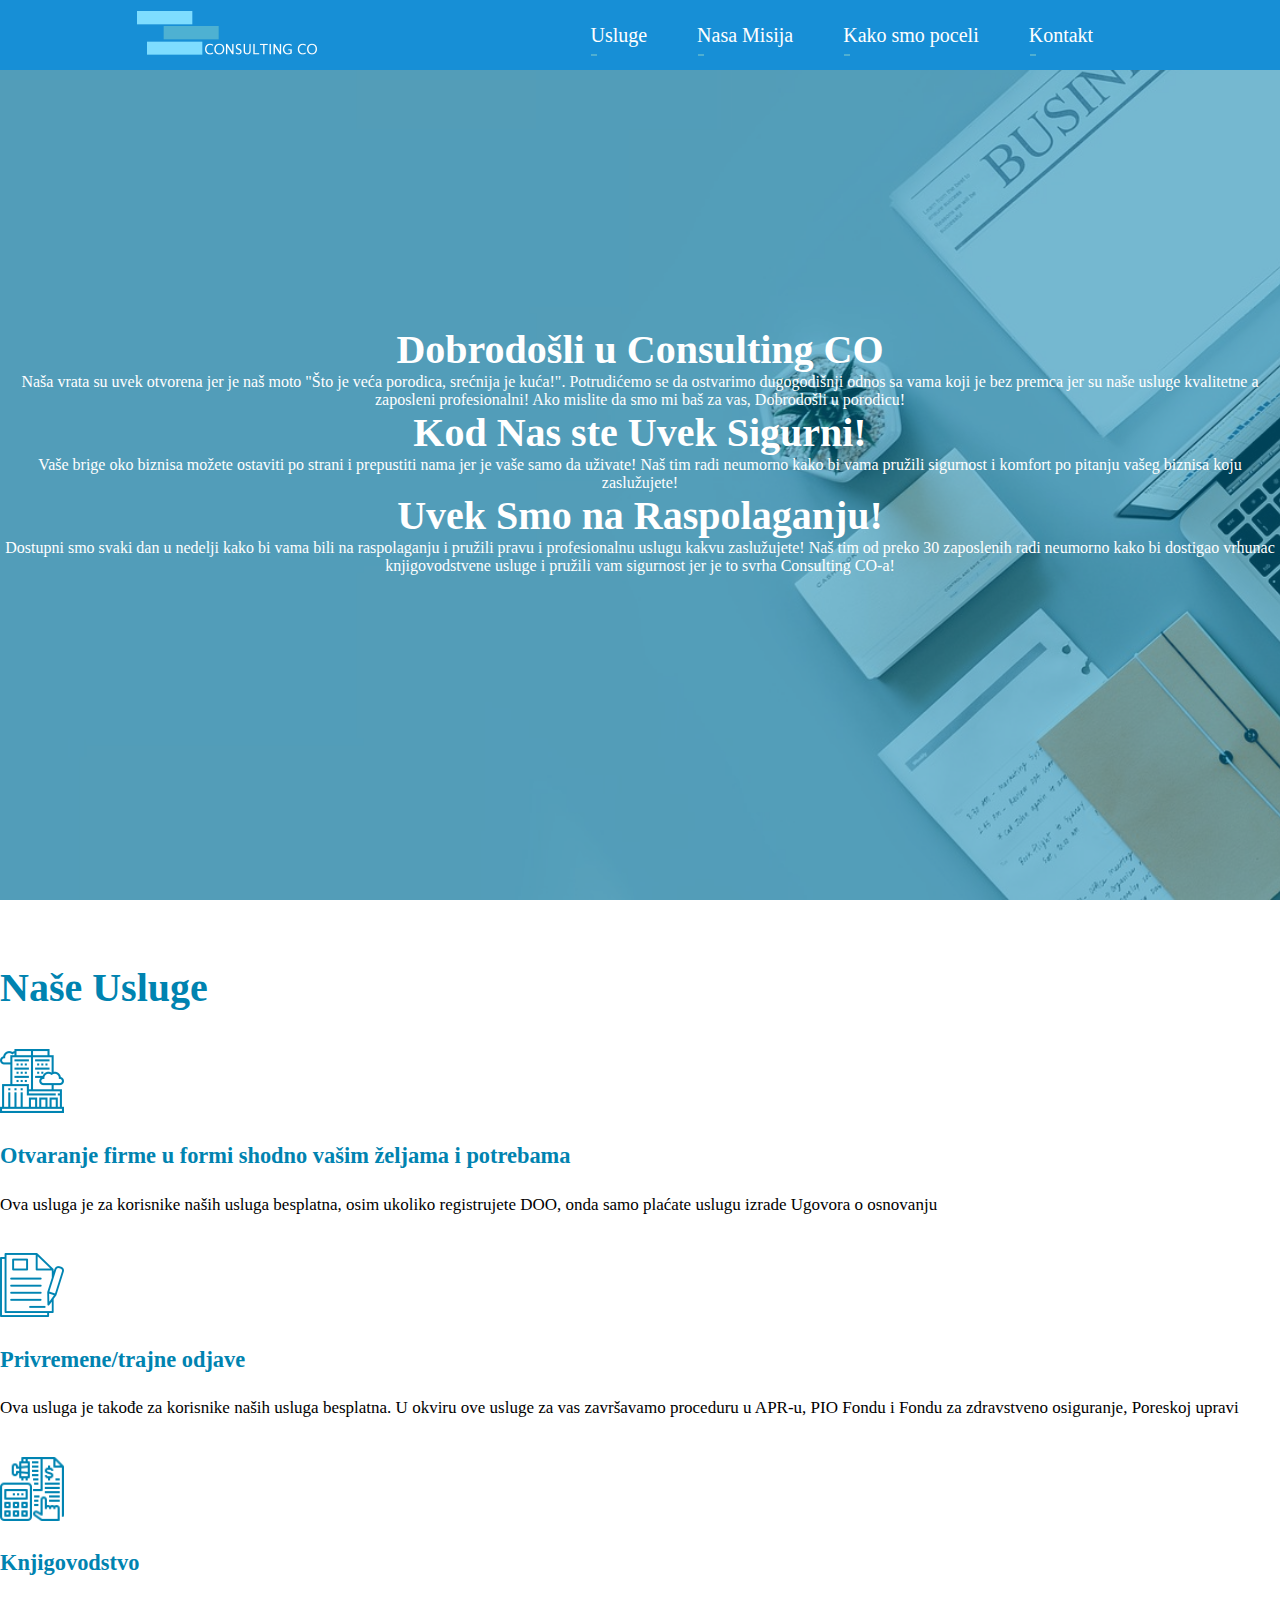
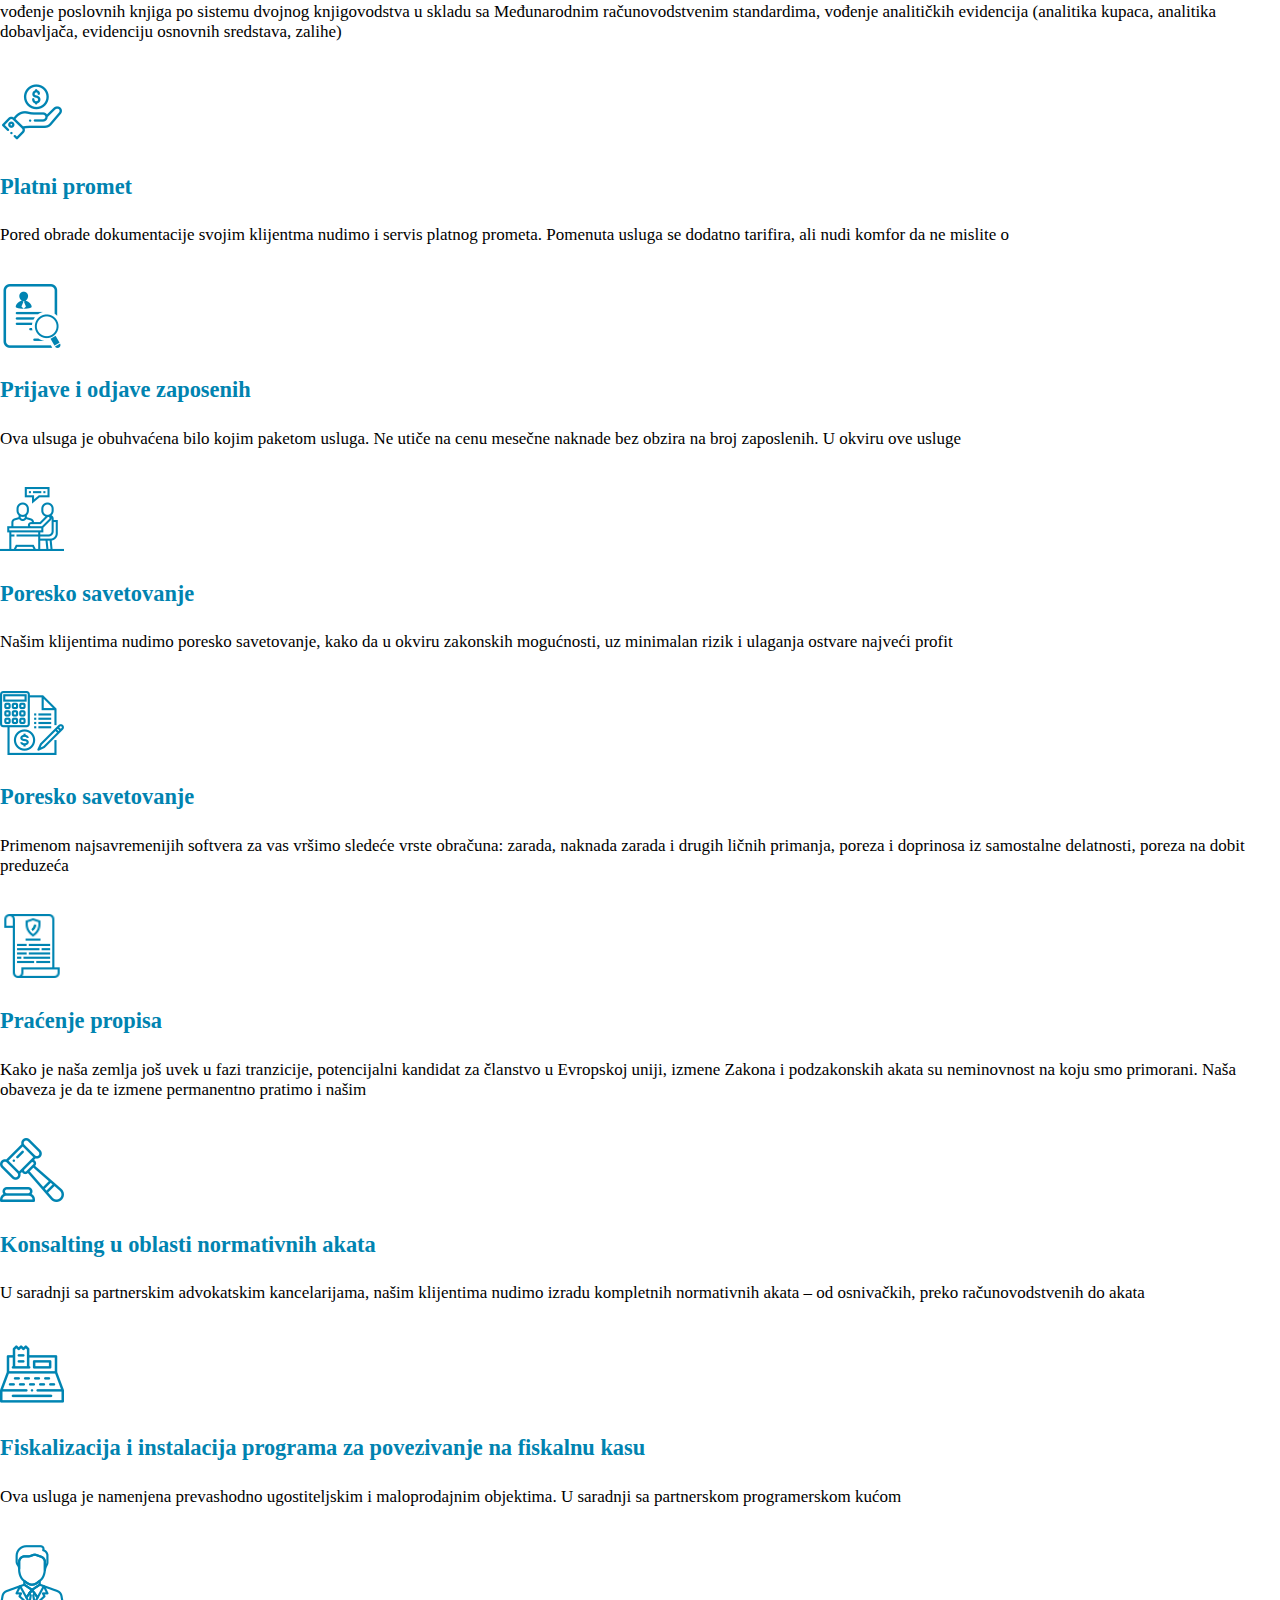
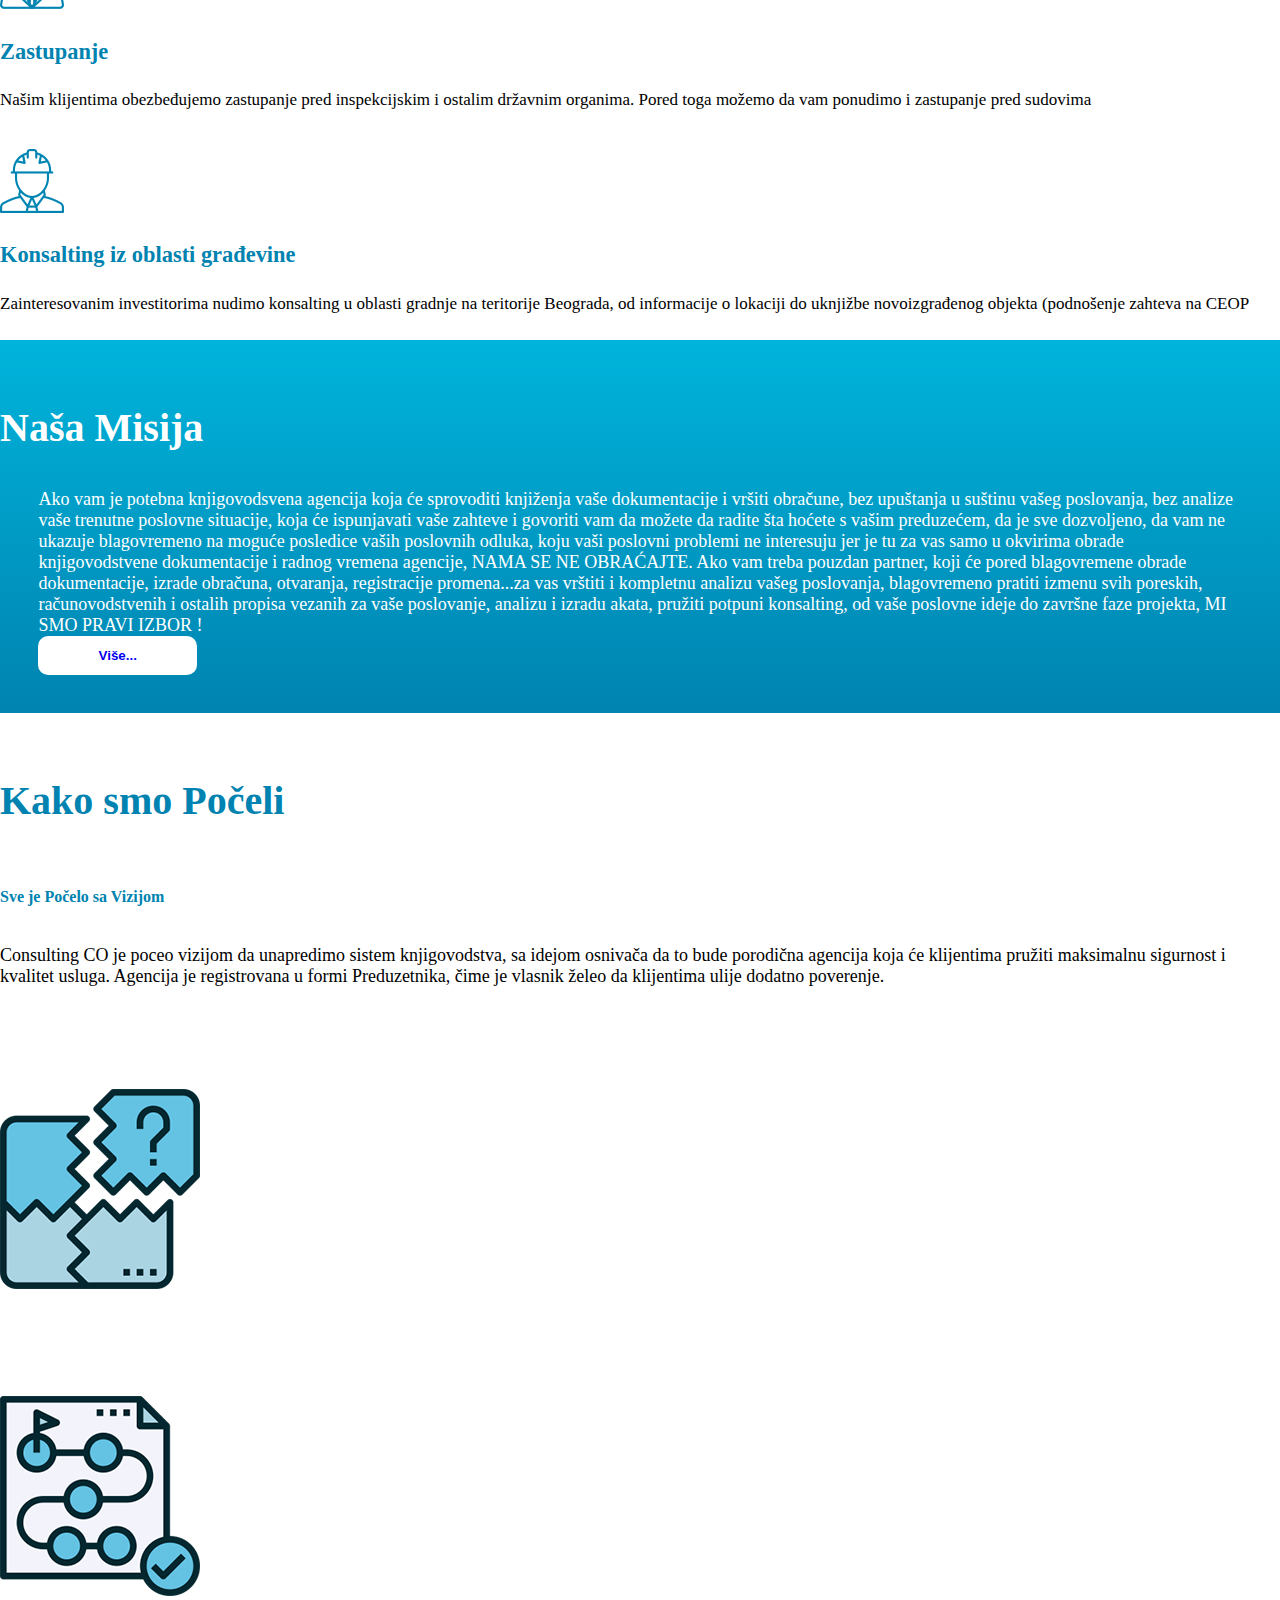
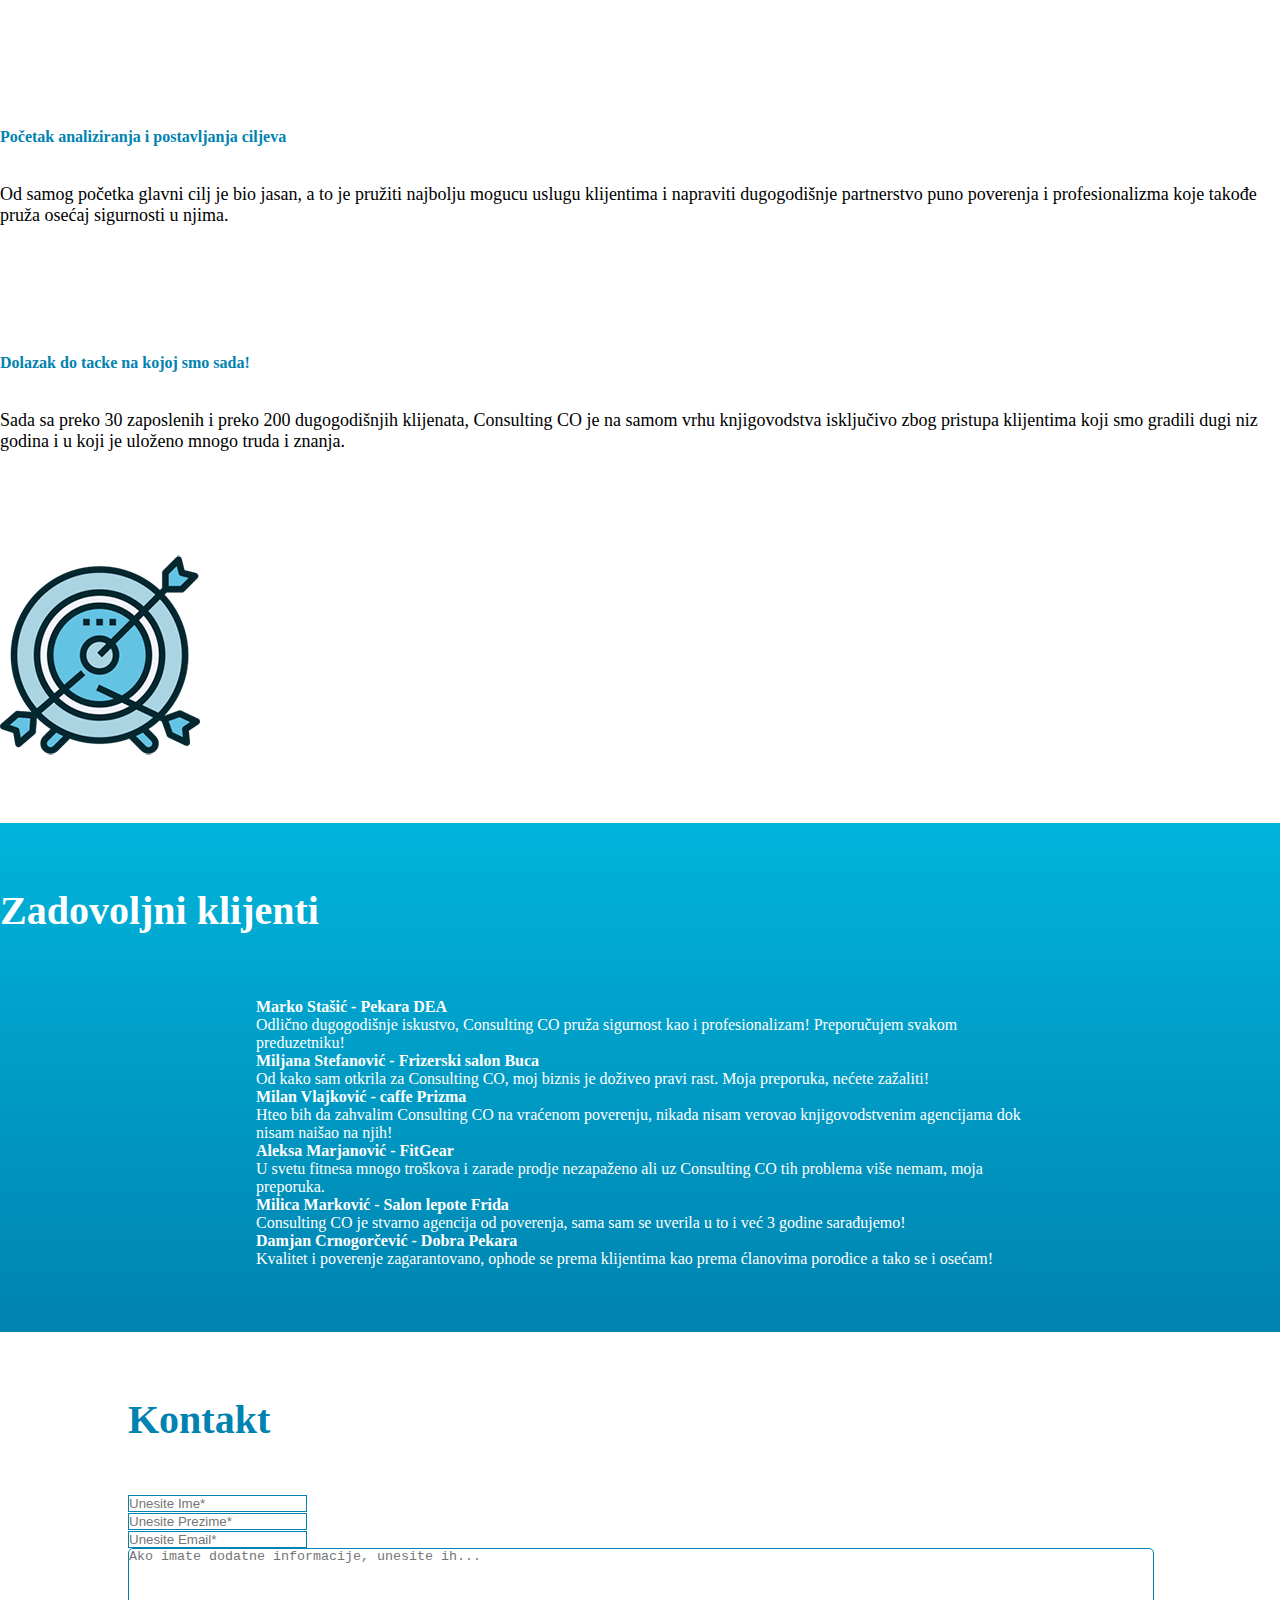
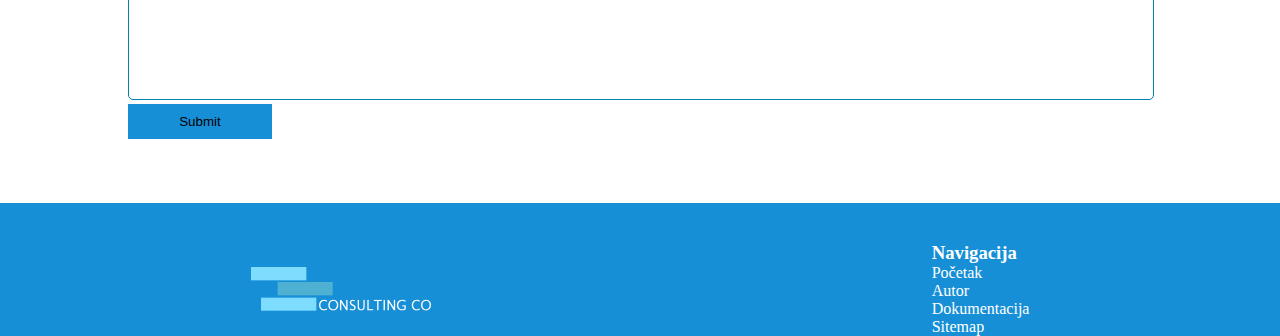
<file: index.html>
<!DOCTYPE html>
<html lang="en">
<head>
    <meta charset="UTF-8">
    <meta name="viewport" content="width=device-width, initial-scale=1.0">
    <meta http-equiv="X-UA-Compatible" content="ie=edge">
    <meta name="keywords" content="Consulting CO, knjigovodstvo, sigurnost, profesionalizam">
    <meta name="description" content="Dobrodosli u Consulting CO gde se spajaju porodica i profesionalizam, sigurnost i komfort a iza svega toga stojimo mi kao vas stub!">
    <link rel="shortcut icon" href="images/favicon.ico" type="image/x-icon">
    <link rel="stylesheet" href="https://stackpath.bootstrapcdn.com/bootstrap/4.4.0/css/bootstrap.min.css" integrity="sha384-SI27wrMjH3ZZ89r4o+fGIJtnzkAnFs3E4qz9DIYioCQ5l9Rd/7UAa8DHcaL8jkWt" crossorigin="anonymous">
    <link rel="stylesheet" href="https://use.fontawesome.com/releases/v5.8.2/css/all.css" integrity="sha384-oS3vJWv+0UjzBfQzYUhtDYW+Pj2yciDJxpsK1OYPAYjqT085Qq/1cq5FLXAZQ7Ay" crossorigin="anonymous"/>
    <!--SLICK-->
        <link rel="stylesheet" type="text/css" href="assets/slick/slick.css"/>
    <!--SLICK END-->
    <link rel="stylesheet" type="text/css" href="assets/style.min.css">
    <title>Consulting</title>
</head>
<body>
        <div class="container-fluid">
            <!--Menu-->
                <nav id="mainNav">   
                    <div id="logo">
                        <a href="index.html"><img src="images/logo1.png" alt="logo"/></a>
                    </div>  
                    <ul id="mainMenu">
                            
                    </ul>    
                </nav>
            <!-- Side Menu-->
                <nav id="mainNavSide">   
                        <div id="logoSide">
                            <a href="index.html"><img src="images/logo1.png" alt="logo"/></a>
                        </div>  
                        <ul id="mainMenuSide">
                                
                        </ul>    
                </nav>
                <div class="burgerMenu">
                        <a href="#!"><i class="fas fa-bars"></i></a>
                </div>
                <!--Main-->
                    <div class="container-fluid" id="main">
                        <div id="fading">
                            <div class="container">
                                <div class="row">
                                    <div class="col-lg-6 col-md-12 col-sm-12 mainText">
                                        <div class="divSlide">
                                            <h1>Dobrodošli u Consulting CO</h1>
                                            <p>Naša vrata su uvek otvorena jer je naš moto "Što je veća porodica, srećnija je kuća!". Potrudićemo se da ostvarimo dugogodišnji odnos sa vama koji je bez premca jer su naše usluge kvalitetne a zaposleni profesionalni! Ako mislite da smo mi baš za vas, Dobrodošli u porodicu!</p>
                                        </div>
                                        <div class="divSlide">
                                            <h2>Kod Nas ste Uvek Sigurni!</h2>
                                            <p>Vaše brige oko biznisa možete ostaviti po strani i prepustiti nama jer je vaše samo da uživate! Naš tim radi neumorno kako bi vama pružili sigurnost i komfort po pitanju vašeg biznisa koju zaslužujete!</p>
                                        </div>
                                        <div class="divSlide">
                                            <h3>Uvek Smo na Raspolaganju!</h3>
                                            <p>Dostupni smo svaki dan u nedelji kako bi vama bili na raspolaganju i pružili pravu i profesionalnu uslugu kakvu zaslužujete! Naš tim od preko 30 zaposlenih radi neumorno kako bi dostigao vrhunac knjigovodstvene usluge i pružili vam sigurnost jer je to svrha Consulting CO-a!
                                                
                                            </p>
                                        </div>
                                        
                                    </div>
                                
                                    <div class="col-lg-6 col-md-12 col-sm-12">
                                        
                                    </div>
                                </div>
                            </div>
                        </div>
                    </div>
                    <!--Usluge-->
                    <div class="container-fluid" id="usluge">
                        <div class="container">
                            <h2 class="text-center">Naše Usluge</h2>
                            <div class="row text-center" id="service">

                            </div>
                        </div>
                    </div>  
                    <div class="container-fluid" id="nasaMisija">
                        <div class="container">
                                <h3 class="text-center">Naša Misija</h3>
                                <div class="row">
                                        
                                    <div class="col-12 text-center">
                                        <p class="text-center">Ako vam je potebna knjigovodsvena agencija koja će sprovoditi knjiženja vaše dokumentacije i vršiti obračune, bez upuštanja u suštinu vašeg poslovanja, bez analize vaše trenutne poslovne situacije, koja će ispunjavati vaše zahteve i govoriti vam da možete da radite šta hoćete s vašim preduzećem, da je sve dozvoljeno, da vam ne ukazuje blagovremeno na moguće posledice vaših poslovnih odluka, koju vaši poslovni problemi ne interesuju jer je tu za vas samo u okvirima obrade knjigovodstvene dokumentacije i radnog vremena agencije, NAMA SE NE OBRAĆAJTE. Ako vam treba pouzdan partner, koji će pored blagovremene obrade dokumentacije, izrade obračuna, otvaranja, registracije promena...za vas vrštiti i kompletnu analizu vašeg poslovanja, blagovremeno pratiti izmenu svih poreskih, računovodstvenih i ostalih propisa vezanih za vaše poslovanje, analizu i izradu akata, pružiti potpuni konsalting, od vaše poslovne ideje do završne faze projekta, MI SMO PRAVI IZBOR !<span id="sakrij" class="sakrij1"> Mi Vam nećemo nikada reći da nešto možete uraditi, a onda se pred inspekcijskim organima braniti kako je to bila vaša odluka. Ne, mi ćemo vam uvek ukazati na opasnosti koje postoje. Za savete i sugestije mi nemamo radno vreme, naš telefon je uvek tu za vas. Bolje nas pozvati mimo radnog vremena i dobiti pravi savet, nego napraviti grešku koja se teško ispravlja. Mi s vama potpisujemo ugovor i preuzimamo svu odgovornost za zakonitost radnji koje izvršimo.</span></p>

                                        <button class="text-center" id="toggleDugme"><a href="#!">Više...</a></button>
                                    </div>
                                </div>
                        </div>
                        
                    </div>
                    <!--Kako smo poceli-->
                    <div class="container-fluid" id="kakoSmoPoceli">
                        <div class="container">
                            <h3 class="text-center">Kako smo Počeli</h3>
                            <div class="row">
                                <div class="col-lg-6 col-sm-12 text-center textPoceli order2">
                                    <h4>Sve je Počelo sa Vizijom</h4>
                                    <p>Consulting CO je poceo vizijom da unapredimo sistem knjigovodstva, sa idejom osnivača da to bude porodična agencija koja će klijentima pružiti maksimalnu sigurnost i kvalitet usluga. Agencija je registrovana u formi Preduzetnika, čime je vlasnik želeo da klijentima ulije dodatno poverenje.</p>
                                </div>
                                <div class="col-lg-6 col-sm-12 text-center slikaPoceli order1">
                                    <figure>
                                        <img class="img-fluid" src="images/puzzle1.png" alt="puzzle"/>
                                    </figure>
                                </div>
                                <div class="col-lg-6 col-sm-12 text-center slikaPoceli order3">
                                    <figure>
                                        <img class="img-fluid" src="images/timeline1.png" alt="puzzle"/>
                                    </figure>
                                </div>
                                <div class="col-lg-6 col-sm-12 text-center textPoceli order4">
                                    <h4>Početak analiziranja i postavljanja ciljeva</h4>
                                    <p>Od samog početka glavni cilj je bio jasan, a to je pružiti najbolju mogucu uslugu klijentima i napraviti dugogodišnje partnerstvo puno poverenja i profesionalizma koje takođe pruža osećaj sigurnosti u njima.</p>
                                </div>
                                <div class="col-lg-6 col-sm-12 text-center textPoceli order6">
                                    <h4>Dolazak do tacke na kojoj smo sada!</h4>
                                    <p>Sada sa preko 30 zaposlenih i preko 200 dugogodišnjih klijenata, Consulting CO je na samom vrhu knjigovodstva isključivo zbog pristupa klijentima koji smo gradili dugi niz godina i u koji je uloženo mnogo truda i znanja.</p>
                                </div>
                                <div class="col-lg-6 col-sm-12 text-center slikaPoceli order5">
                                    <figure>
                                        <img class="img-fluid" src="images/target1.png" alt="puzzle"/>
                                    </figure>
                                </div>
                            </div>
                        </div>
                    </div>
                    <!--Zadovoljni klijenti-->
                    <div class="container-fluid" id="klijenti">
                        <div class="container">
                            <h3 class="text-center">Zadovoljni klijenti</h3>
                            <div class="row">
                                <div class="col-12 testimonial" id="dohvatiTestimonial">

                                </div>
                            </div>
                        </div>
                    </div>
                    <!--Kontakt-->
                    <div class="container-fluid" id="kontakt">
                        <div class="container">
                            <h3 class="text-center">Kontakt</h3>
                            <div class="row">
                                <div class="col-12 text-center divForma">
                                    <form action="#" method="GET" id="forma">
                                        <div class="form-group">
                                            <input type="text" class="form-control" id="ime"  placeholder="Unesite Ime*">
                                        </div>
                                        <div class="form-group">
                                            <input type="text" class="form-control" id="prezime"  placeholder="Unesite Prezime*">
                                            </div>
                                        <div class="form-group">
                                            <input type="text" class="form-control" id="email"  placeholder="Unesite Email*">
                                        </div>
                                        <div class="form-group">
                                                <textarea class="form-control" id="textArea" placeholder="Ako imate dodatne informacije, unesite ih..."></textarea>
                                        </div>
                                        
                                        <button type="button" class="btn btn-primary" id="provera">Submit</button>
                                    </form>
                                </div>
                            </div>
                        </div>
                    </div>
                    <!--Footer-->
                    <footer class="container-fluid">
                        <div class="container">
                            <div class="row">
                                    <div class="col-lg-6 col-md-6 col-sm-12 text-center" id="logoFooter">
                                        <a href="index.html"><img src="images/logo1.png" alt="logo"/></a>
                                    </div>
                                    <div class="col-lg-6 col-md-6  col-sm-12 text-center" id="footerMenu">
                                        <h3>Navigacija</h3>
                                        <nav>
                                            <ul>
                                                <li><a href="#main">Početak</a></li>
                                                <li><a href="autor.html">Autor</a></li>
                                                <li><a href="dokumentacija.pdf" target="_blank">Dokumentacija</a></li>
                                                <li><a href="sitemap.xml" target="_blank">Sitemap</a></li>
                                            </ul>
                                        </nav>
                                    </div>
                            </div>
                        </div>
                            
                    </footer>
                
                
        </div>
    <script src="https://code.jquery.com/jquery-3.4.1.slim.min.js" integrity="sha384-J6qa4849blE2+poT4WnyKhv5vZF5SrPo0iEjwBvKU7imGFAV0wwj1yYfoRSJoZ+n" crossorigin="anonymous"></script>
    <script src="https://cdn.jsdelivr.net/npm/popper.js@1.16.0/dist/umd/popper.min.js" integrity="sha384-Q6E9RHvbIyZFJoft+2mJbHaEWldlvI9IOYy5n3zV9zzTtmI3UksdQRVvoxMfooAo" crossorigin="anonymous"></script>
    <script src="https://stackpath.bootstrapcdn.com/bootstrap/4.4.0/js/bootstrap.min.js" integrity="sha384-3qaqj0lc6sV/qpzrc1N5DC6i1VRn/HyX4qdPaiEFbn54VjQBEU341pvjz7Dv3n6P" crossorigin="anonymous"></script>
    <!--SLICK-->
    <script type="text/javascript" src="assets/slick/slick.min.js"></script>
    <!--SLICK END!-->
    <script defer src="assets/main.js"></script>
</body>
</html>
</file>
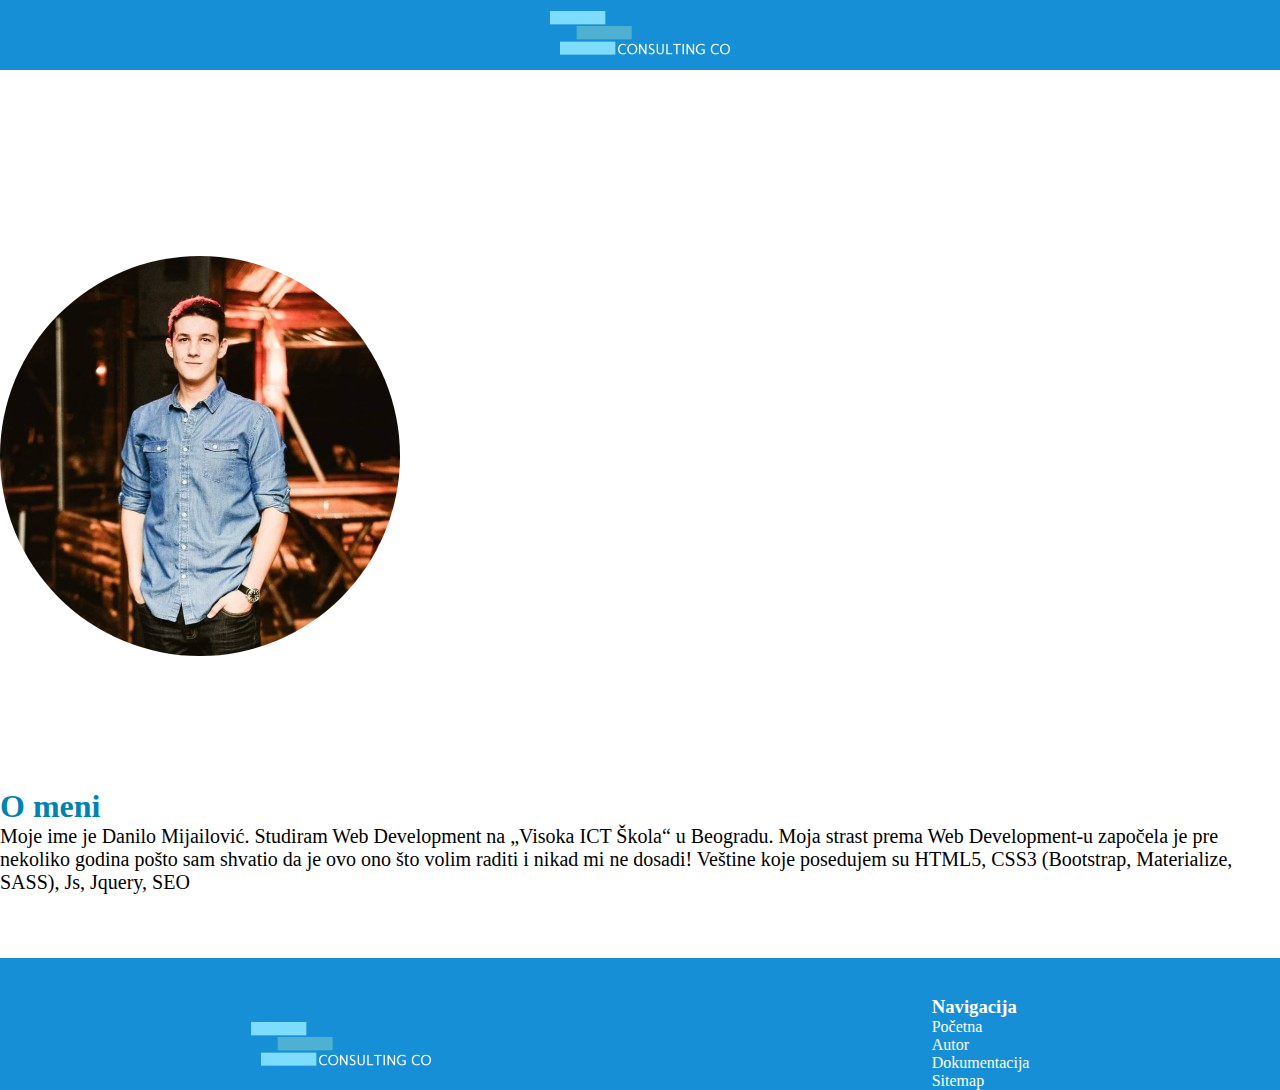
<file: autor.html>
<!DOCTYPE html>
<html lang="en">
<head>
    <meta charset="UTF-8">
    <meta name="viewport" content="width=device-width, initial-scale=1.0">
    <meta http-equiv="X-UA-Compatible" content="ie=edge">
    <meta name="keywords" content="Autor, O meni, Danilo, Mijailović, ICT">
    <meta name="description" content="Dobrodosli na stranicu O Autoru, moje ime je Danilo Mijailović i studiram na visokoj ICT skoli, saznajte vise o meni bas ovde">
    <link rel="shortcut icon" href="images/favicon.ico" type="image/x-icon">
    <link rel="stylesheet" href="https://stackpath.bootstrapcdn.com/bootstrap/4.4.0/css/bootstrap.min.css" integrity="sha384-SI27wrMjH3ZZ89r4o+fGIJtnzkAnFs3E4qz9DIYioCQ5l9Rd/7UAa8DHcaL8jkWt" crossorigin="anonymous">
    <link rel="stylesheet" href="https://use.fontawesome.com/releases/v5.8.2/css/all.css" integrity="sha384-oS3vJWv+0UjzBfQzYUhtDYW+Pj2yciDJxpsK1OYPAYjqT085Qq/1cq5FLXAZQ7Ay" crossorigin="anonymous"/>
    <!--SLICK-->
        <link rel="stylesheet" type="text/css" href="assets/slick/slick.css"/>
    <!--SLICK END-->
    <link rel="stylesheet" type="text/css" href="assets/style.min.css">
    <title>Consulting</title>
</head>
<body>
        <div class="container-fluid">
            
                <nav id="mainNavAutor">   
                    <div id="logo">
                        <a href="index.html"><img src="images/logo1.png" alt="logo"/></a>
                    </div>  
                        
                </nav>
                
                    
                    <div class="container-fluid">
                        <div class="container">
                            <div class="row autor text-center">
                                <div class="col-lg-6 col-ms-12 autorSlika">
                                    <figure>
                                        <img class="img-fluid" src="images/profile.jpg" alt="autor"/>
                                    </figure>
                                </div>
                                <div class="col-lg-6 col-ms-12 text-center autorText">
                                    <h1>O meni</h1>
                                    <p>Moje ime je Danilo Mijailović. Studiram Web Development na „Visoka ICT Škola“ u Beogradu. Moja strast prema Web Development-u započela je pre nekoliko godina pošto sam shvatio da je ovo ono što volim raditi i nikad mi ne dosadi! Veštine koje posedujem su HTML5, CSS3 (Bootstrap, Materialize, SASS), Js, Jquery, SEO
                                    </p>
                                </div>
                            </div>
                        </div>
                    </div>
                    <footer class="container-fluid">
                        <div class="container">
                            <div class="row">
                                    <div class="col-lg-6 col-md-6 col-sm-12 text-center" id="logoFooter">
                                        <a href="index.html"><img src="images/logo1.png" alt="logo"/></a>
                                    </div>
                                    <div class="col-lg-6 col-md-6  col-sm-12 text-center" id="footerMenu">
                                        <h3>Navigacija</h3>
                                        <nav>
                                            <ul>
                                                <li><a href="index.html">Početna</a></li>
                                                <li><a href="#">Autor</a></li>
                                                <li><a href="dokumentacija.pdf" target="_blank">Dokumentacija</a></li>
                                                <li><a href="#" href="sitemap.xml" target="_blank">Sitemap</a></li>
                                            </ul>
                                        </nav>
                                    </div>
                            </div>
                        </div>
                            
                    </footer>
                
                
        </div>
    <script src="https://code.jquery.com/jquery-3.4.1.slim.min.js" integrity="sha384-J6qa4849blE2+poT4WnyKhv5vZF5SrPo0iEjwBvKU7imGFAV0wwj1yYfoRSJoZ+n" crossorigin="anonymous"></script>
    <script src="https://cdn.jsdelivr.net/npm/popper.js@1.16.0/dist/umd/popper.min.js" integrity="sha384-Q6E9RHvbIyZFJoft+2mJbHaEWldlvI9IOYy5n3zV9zzTtmI3UksdQRVvoxMfooAo" crossorigin="anonymous"></script>
    <script src="https://stackpath.bootstrapcdn.com/bootstrap/4.4.0/js/bootstrap.min.js" integrity="sha384-3qaqj0lc6sV/qpzrc1N5DC6i1VRn/HyX4qdPaiEFbn54VjQBEU341pvjz7Dv3n6P" crossorigin="anonymous"></script>
    <!--SLICK-->
    <script type="text/javascript" src="assets/slick/slick.min.js"></script>
    <!--SLICK END!-->
    <script src="assets/main.js"></script>
</body>
</html>
</file>
<file: assets/style.min.css>
*{padding:0;margin:0}html{scroll-behavior:smooth}body #mainNav{background-color:#178fd6;height:70px;display:-webkit-box;display:-ms-flexbox;display:flex;-webkit-box-align:center;-ms-flex-align:center;align-items:center;-ms-flex-pack:distribute;justify-content:space-around;position:fixed;z-index:998;width:100%;top:0;left:0}@media (max-width:992px){body #mainNav{display:none}}body #mainNav ul{display:-webkit-box;display:-ms-flexbox;display:flex;margin-bottom:0}body #mainNav ul li{list-style-type:none;margin-right:50px}body #mainNav ul li a{color:#fff;font-size:20px;text-decoration:none;position:relative;-webkit-transition:.7s;transition:.7s}body #mainNav ul li a:after{content:'';position:absolute;width:6px;height:2px;background:#4fafd1;top:30px;left:1px;-webkit-transition:.7s;transition:.7s}body #mainNav ul li a:hover:after{width:100%}body #mainNavSide{width:300px;padding:5% 0 5% 0;background-color:#178fd6;position:fixed;z-index:999;top:0;bottom:0;display:-webkit-box;display:-ms-flexbox;display:flex;-webkit-box-orient:vertical;-webkit-box-direction:normal;-ms-flex-direction:column;flex-direction:column;-webkit-box-align:center;-ms-flex-align:center;align-items:center;-webkit-transform:translateX(-300px);transform:translateX(-300px);-webkit-transition:.7s;transition:.7s}body #mainNavSide ul{margin-top:10%}body #mainNavSide ul li{margin-top:20%;list-style-type:none}body #mainNavSide ul li a{text-decoration:none;color:#fff}body #mainNavSide ul li a:hover{color:#7eddff}body .mainNavSide1{-webkit-transform:translateX(0)!important;transform:translateX(0)!important;background-color:#178fd6!important}body .burgerMenu{position:fixed;top:3%;left:2%;z-index:999;display:none}@media (max-width:992px){body .burgerMenu{display:block}}body .burgerMenu a{text-decoration:none}body .burgerMenu a i{color:#0083b0;font-size:2em}body .container-fluid{padding-right:0;padding-left:0}body #main{background-image:url(../images/main.jpg);height:100vh;background-position:center;background-size:cover;background-repeat:no-repeat}body #main #fading{width:100%;height:100vh;background-color:rgba(0,131,176,.5)!important;display:-webkit-box;display:-ms-flexbox;display:flex;-webkit-box-align:center;-ms-flex-align:center;align-items:center}body #main #fading .mainText{text-align:center;color:#fff}body #main #fading .mainText .divSlide h1,body #main #fading .mainText .divSlide h2,body #main #fading .mainText .divSlide h3{font-size:2.5em}body #usluge{padding-top:5%}body #usluge h2{font-size:2.5em;color:#0083b0}body #usluge .serviceDiv{margin:3% 0 2% 0}body #usluge .serviceDiv h3{padding:2% 0 2% 0;color:#0083b0;font-size:1.4em}body #usluge .serviceDiv p{font-size:17px}body #nasaMisija{padding-top:5%;background:-webkit-gradient(linear,left top,left bottom,from(#00b4db),to(#0083b0));background:linear-gradient(top,#00b4db,#0083b0)}body #nasaMisija .container h3{color:#fff;font-size:2.5em}body #nasaMisija .container .row{padding:3%}body #nasaMisija .container .row p{font-size:18px;color:#fff}body #nasaMisija .container .row .sakrij1{display:none}body #nasaMisija .container .row .otkrij{display:block}body #nasaMisija .container .row #toggleDugme{background-color:#fff;padding:1% 5% 1% 5%;color:#0083b0;font-weight:700;border-radius:10px;border:none}body #nasaMisija .container .row #toggleDugme:hover{background-color:#00b4db;color:#fff}body #nasaMisija .container .row #toggleDugme a{text-decoration:none}body #kakoSmoPoceli .container h3{font-size:2.5em;color:#0083b0;padding-top:5%}@media (max-width:992px){body #kakoSmoPoceli .container .row .order1{-webkit-box-ordinal-group:2;-ms-flex-order:1;order:1}}@media (max-width:992px){body #kakoSmoPoceli .container .row .order2{-webkit-box-ordinal-group:3;-ms-flex-order:2;order:2}}@media (max-width:992px){body #kakoSmoPoceli .container .row .order3{-webkit-box-ordinal-group:4;-ms-flex-order:3;order:3}}@media (max-width:992px){body #kakoSmoPoceli .container .row .order4{-webkit-box-ordinal-group:5;-ms-flex-order:4;order:4}}@media (max-width:992px){body #kakoSmoPoceli .container .row .order5{-webkit-box-ordinal-group:6;-ms-flex-order:5;order:5}}@media (max-width:992px){body #kakoSmoPoceli .container .row .order6{-webkit-box-ordinal-group:7;-ms-flex-order:6;order:6}}body #kakoSmoPoceli .container .row .textPoceli{padding-top:5%;padding-bottom:5%}body #kakoSmoPoceli .container .row .textPoceli h4{color:#0083b0;margin-bottom:3%}body #kakoSmoPoceli .container .row .textPoceli p{font-size:18px}body #kakoSmoPoceli .container .row .slikaPoceli{padding-top:3%;padding-bottom:5%}body #klijenti{background:-webkit-gradient(linear,left top,left bottom,from(#00b4db),to(#0083b0));background:linear-gradient(top,#00b4db,#0083b0)}body #klijenti .container h3{font-size:2.5em;color:#fff;padding-top:5%}body #klijenti .container .row{padding:5% 0 5% 0}body #klijenti .container .row .testimonial{padding:0 20% 0 20%}body #klijenti .container .row .testimonial h4{color:#fff}body #klijenti .container .row .testimonial p{color:#fff}body #kontakt{padding:5% 10% 5% 10%}body #kontakt .container h3{font-size:2.5em;color:#0083b0}body #kontakt .container .row .divForma form{padding-top:5%}body #kontakt .container .row .divForma form .form-group textarea{width:100%;height:150px;border-radius:5px;border:1px solid #0083b0;resize:none}body #kontakt .container .row .divForma form .form-group input[type=text]{border:1px solid #0083b0}body #kontakt #provera{background-color:#178fd6;padding:1% 5% 1% 5%;border:none}body #kontakt #provera:hover{background-color:#4fafd1}body footer{background-color:#178fd6;height:auto}body footer .container .row{display:-webkit-box;display:-ms-flexbox;display:flex;-ms-flex-pack:distribute;justify-content:space-around}body footer .container .row #logoFooter{padding-top:5%}body footer .container .row #footerMenu{padding-top:3%}body footer .container .row #footerMenu h3{color:#fff}body footer .container .row #footerMenu nav ul li{list-style-type:none}body footer .container .row #footerMenu nav ul li a{text-decoration:none;color:#fff}body footer .container .row #footerMenu nav ul li a:hover{color:#7eddff}body .autor{padding:20% 0 5% 0}body .autor .autorSlika figure img{border-radius:50%}body .autor .autorText h1{padding-top:10%;font-size:2em;color:#0083b0}body .autor .autorText p{font-size:20px}body #mainNavAutor{background-color:#178fd6;height:70px;display:-webkit-box;display:-ms-flexbox;display:flex;-webkit-box-align:center;-ms-flex-align:center;align-items:center;-ms-flex-pack:distribute;justify-content:space-around;position:fixed;z-index:998;width:100%;top:0;left:0}
</file>
